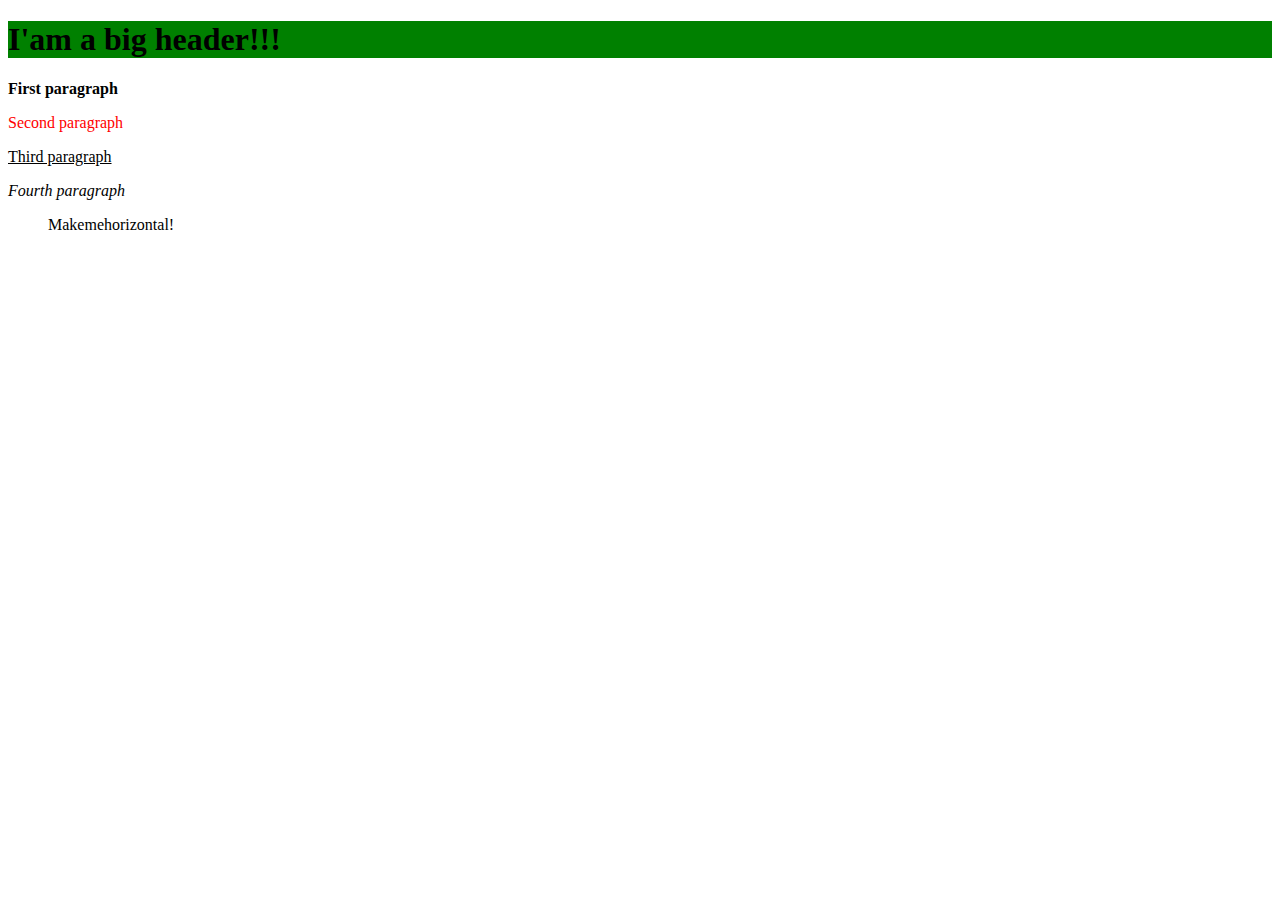
<file: task-2/index.html>
<!DOCTYPE html>
<html lang="en">

<head>
    <meta charset="UTF-8">
    <meta name="viewport" content="width=device-width, initial-scale=1.0">
    <link rel="stylesheet" href="style.css">
    <title>Document</title>
</head>

<body>
    <h1>I'am a big header!!!</h1>
    <div id="myDiv">
        <p>First paragraph</p>
        <p>Second paragraph</p>
        <p>Third paragraph</p>
        <p>Fourth paragraph</p>
    </div>
    <ul id="myList">
        <li>Make</li>
        <li>me</li>
        <li>horizontal!</li>
    </ul>
    <span>Make me invisible, please!</span>
    <script src="index.js"></script>
</body>
</html>
</file>
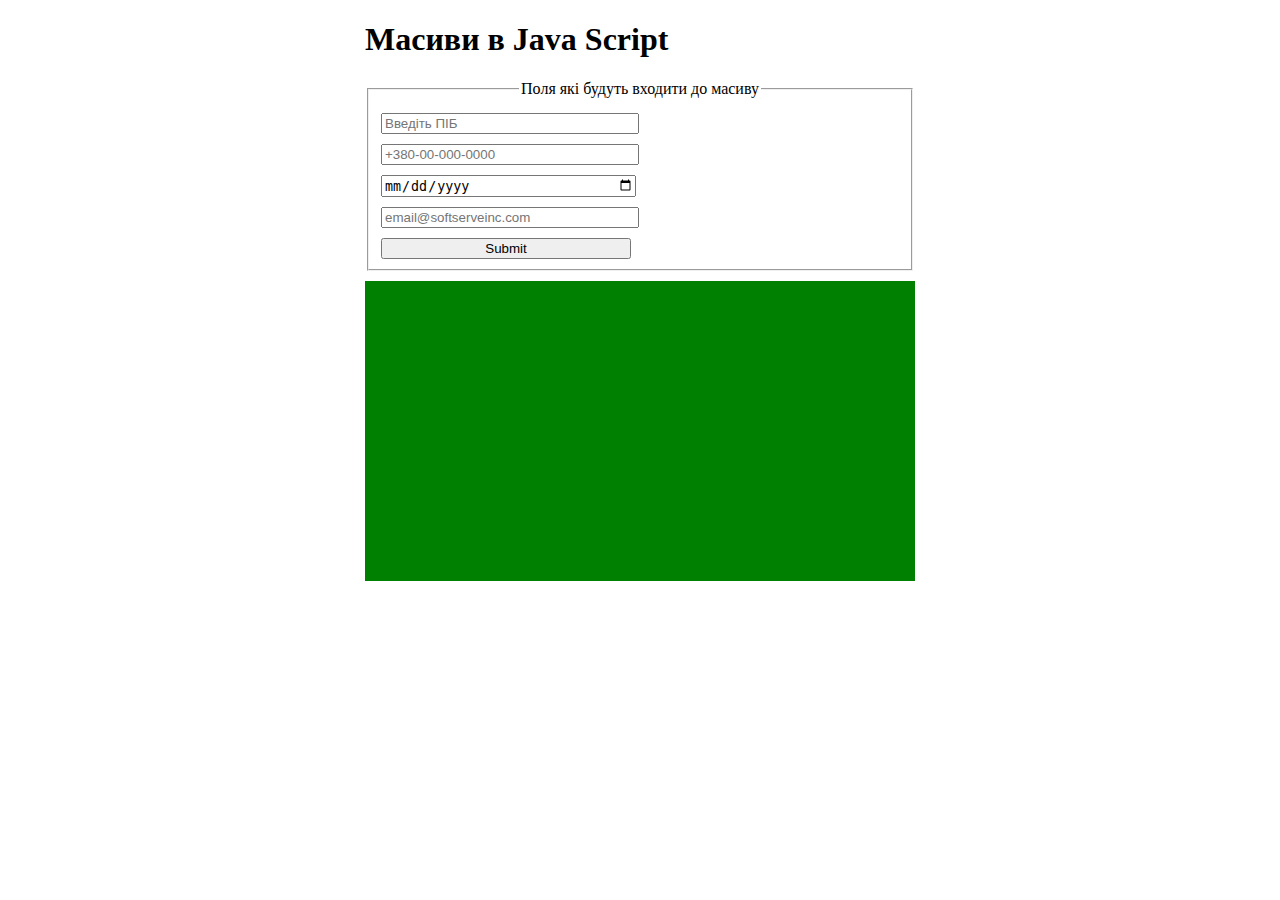
<file: task-4/index.html>
<!DOCTYPE html>
<html lang="en">
<head>
    <meta charset="UTF-8">
    <meta name="viewport" content="width=device-width, initial-scale=1.0">
    <link rel="stylesheet" href="style.css">
    <title>Document</title>
</head>
<body>
    <div class="array">
        <h1>Масиви в Java Script</h1>
        <fieldset>
          <legend align="center"> Поля які будуть входити до масиву </legend>
          <input type="text" data-form="ПІБ" class="text-data arr" name="fio" placeholder="Введіть ПІБ">
          <input type="phone" data-form="Номер телефону" class="arr" name="phone" placeholder="+380-00-000-0000">
          <input type="date" data-form="Дата народження"  class="arr" name="birthday">
          <input type="email"data-form="Електронна пошта"  class="arr" placeholder="email@softserveinc.com" name="email">
          
          
          <input type="submit" class="btn">
        </fieldset>
        
        
        <div class="out"></div>
      </div>
    <script src="./index.js"></script>
</body>
</html>
</file>
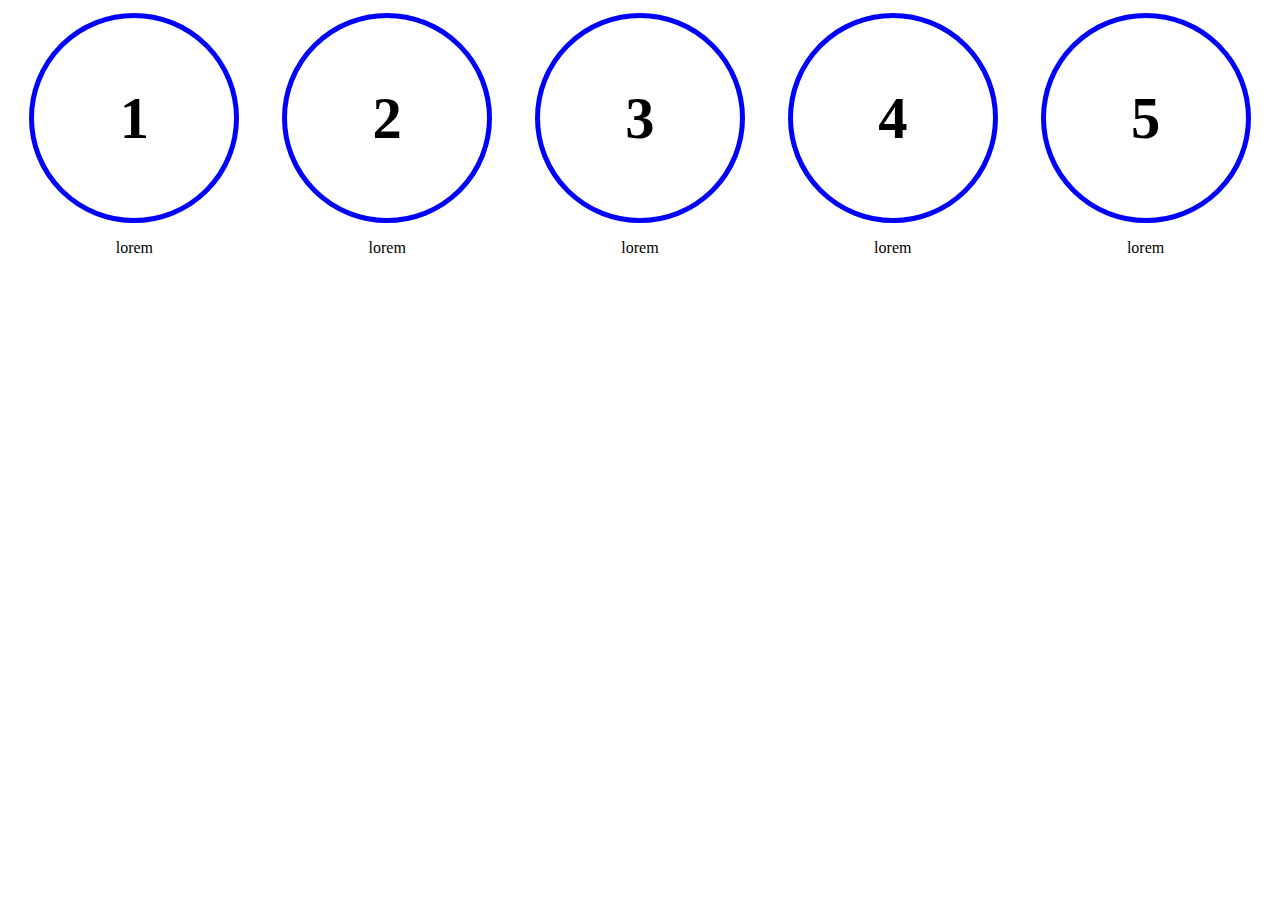
<file: task-5/index.html>
<!DOCTYPE html>
<html lang="en">
<head>
    <meta charset="UTF-8">
    <meta name="viewport" content="width=device-width, initial-scale=1.0">
    <link rel="stylesheet" href="style.css">
    <title>Document</title>
</head>
<body>
    <div class="box">
        <div class="items">
          <div class="circle" data-anim="zoom-in">
            <h3>1</h3>
          </div>
            <p>lorem</p>
        </div>
            
        <div class="items">
          <div class="circle" data-anim="rotate">
            <h3>2</h3>
          </div>
            <p>lorem</p>
        </div>
            
            
        <div class="items">
          <div class="circle" data-anim="translate-down">
            <h3>3</h3>
          </div>
            <p>lorem</p>
        </div>
            
        <div class="items">
          <div class="circle" data-anim="translate-left-down">
            <h3>4</h3>
          </div>
            <p>lorem</p>
        </div>
            
        <div class="items">
          <div class="circle" data-anim="translate-right-down">
            <h3>5</h3>
          </div>
            <p>lorem</p>
        </div>
      </div>
    <script src="./index.js"></script>
</body>
</html>
</file>
<file: task-2/style.css>
.title {
    background-color: green;
}

.first__paragraph {
    font-weight: bold;
}

.second__paragraph {
    color: red;
}

.third__paragraph {
    text-decoration: underline;
}

.four__paragraph {
    font-style: italic;
}
</file>
<file: task-4/style.css>
.array{
    width: 550px;
    margin: 0 auto;
}
  input{
    display: block;
    margin-top: 10px;
    width: 250px;
}
.out{
    width: 100%;
    height: 300px;
    display: flex;
    flex-direction: column;
    align-items: flex-start;
    margin: 10px 0 10px 0;
    font-size: 25px;
    word-wrap: break-word;
    color: white;
    background-color: green;

}
</file>
<file: task-5/style.css>
.box {
    width: 100%;
    display: flex;
    flex-flow: row wrap;
    justify-content: space-around;
  }
  .items {
    display: flex;
    flex-flow: column nowrap;
    justify-content: center;
    text-align: center;
    align-items: center;
    margin: 5px;
  }
  .circle {
    display: flex;
    justify-content: center;
    align-items: center;
    font-size: 50px;
    border: 5px solid blue;
    width: 200px;
    height: 200px;
    border-radius: 50%;
    text-align: center;
    transition-duration: 0.7s;
  }
  .circle:hover {
    border: 0 solid blue;
    box-shadow: 5px 5px 5px 0px blue, inset 4px 4px 15px 0px blue, 0px 0px 23px 18px rgba(0, 0, 0, 0);
  }
  .rotate:hover {
    animation: spin ease-out 3s;
  }
  .zoom-in:hover {
    animation: zoom-in ease-out 3s;
  }
  .translate-down:hover {
    animation: translate-down ease-out 3s;
  }
  .translate-left-down:hover {
    animation: translate-left-down ease-out 3s;
  }
  .translate-right-down:hover {
    animation: translate-right-down ease-out 3s;
  }
  @keyframes translate-right-down {
    from {
      transform: translate(0px, 0%);
    }
    to {
      transform: translate(120px, 100%);
    }
  }
  @keyframes translate-left-down {
    from {
      transform: translate(0px, 0%);
    }
    to {
      transform: translate(-120px, 100%);
    }
  }
  @keyframes translate-down {
    from {
      transform: translate(0px, 0%);
    }
    to {
      transform: translate(0px, 100%);
    }
  }
  @keyframes zoom-in {
    from {
      transform: scale(1);
    }
    to {
      transform: scale(2);
    }
  }
  @keyframes spin {
    from {
      transform: rotate(0deg);
    }
    to {
      transform: rotate(360deg);
    }
  }
</file>
